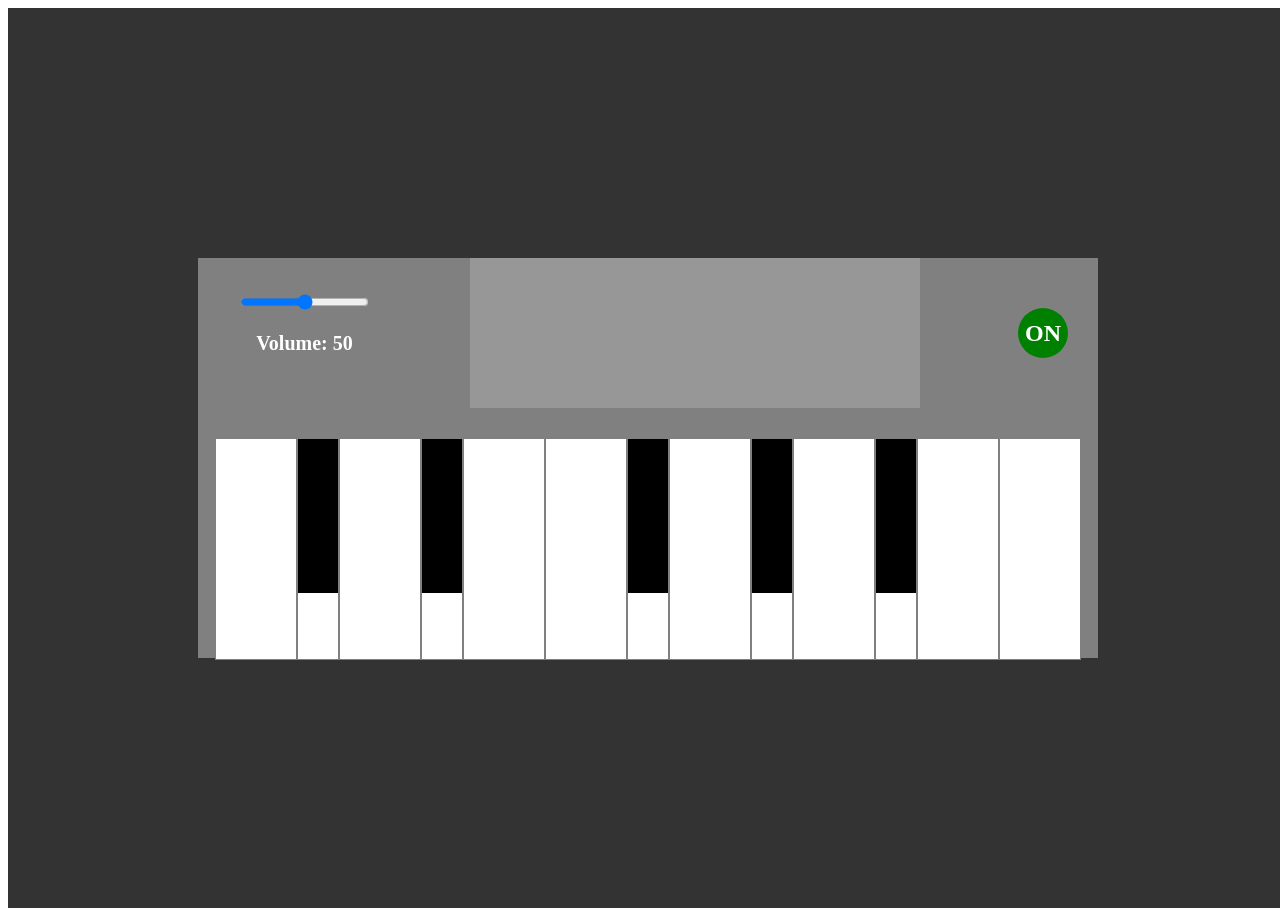
<file: index.html>
<!DOCTYPE html>
<html lang="em">
    <head>
        <title>Piano app</title>
        <meta charset="UTF8">
        <meta name="viewport" content="width=device-width, initial-scale=1.0" />
        <link rel="stylesheet" href="./piano.css"/>
        

    </head>
    <body>
        <div class="piano-container">

            <div class="piano">
                <div class="piano-controls">
                    
                        
                 <div class="power">On</div>

                
                    <div class="piano-screen"></div>
                    <div class="piano-volume">
                        <input  type="range" name="volume" id="volume">
                        <p>Volume:  <span class="volume-val"></span></p>
                    </div>
                </div>
                <div class="keys">
                    <div class="key" id="c"></div>
                    <div class="key sharp" id="c_sharp">
                        <div style="background-color:black;height:70%;"></div>
                        <div style="background-color:white;height:30%;"></div>

                    </div>
                    <div class="key"id="d"></div>
                    <div class="key sharp" id="d_sharp">
                        <div style="background-color:black;height:70%;"></div>
                        <div style="background-color:white;height:30%;"></div>

                    </div>
                    <div class="key" id='e'></div>
                    <div class="key" id="f"></div>
                    <div class="key sharp" id="f_sharp">
                        <div style="background-color:black;height:70%;"></div>
                        <div style="background-color:white;height:30%;"></div>

                    </div>
                    <div class="key" id="g"></div>
                    <div class="key sharp" id="g_sharp">
                        <div style="background-color:black;height:70%;"></div>
                        <div style="background-color:white;height:30%;"></div>

                    </div>
                    <div class="key" id="a" ></div>
                    <div class="key sharp" id="a_sharp">
                        <div style="background-color:black;height:70%;"></div>
                        <div style="background-color:white;height:30%;"></div>

                    </div>
                    <div class="key"id="b"></div>
                    <div class="key" id="high_c"></div>
                </div>
            </div>
        </div>
        
 <script src="./piano.js"></script>
    </body>
</html>
</file>
<file: piano.css>
.body{
    width:100vw;
    height:100vh;
}
.piano-container{
    width:100vw;
    display:grid;
    background-color:#333;
    place-items: center;
    height:100vh;
    position: relative;

}
.piano{
    width:900px;
    height:400px;
    background-color: gray;
    transform: rotate;
}
.piano-screen{
    background-color:rgba(243, 240, 240,.2);
    width:450px;
    height:150px;
    margin: 0 auto;
}
.piano-volume{
    display: flex;
    flex-direction:column;
    align-items: center;
    justify-content: center;
    margin-left: 40px;
}
.piano-volume>p{
    text-align: center;
    text-transform: capitalize;
    color: white;
    font-weight: bolder;
    font-size:20px
}
.piano-controls{
    display:flex;
    flex-direction: row-reverse;
    justify-content: space-evenly;
    align-items: center;
}
.power{
    display: flex;
    background-color: green;
    color: white;
    font-weight:900;
    border-radius: 50%;
    height: 50px;
    width: 50px;
    align-items: center;
    justify-content: center;
    margin-right: 30px;
    transition:all 1s ease;
    font-size: 24px;
    text-transform: uppercase;
    
}
.power:hover{
    transform:scale(1.1)
}
.keys{
    height:220px;
    width:100%;
    padding:auto 20px;
    display: flex;
    justify-content: center;
    margin-top: 30px;
}
.key{
    width:80px;
    height:100%;
    background-color: white;
    border: 0.5px solid gray;
    transition: all 0.5s ease;

    
}
.key:hover{
    opacity:0.8
}
.sharp{
    
    height:100%;
    width:40px;
    z-index:1;
}
@media (max-width:480px){
        .piano-container{
            height:100vw;
            width:100vh;
        }
    .piano{
    transform: rotate(270deg) scale(0.6);
    position: absolute;
    top:100px;
    left:-80vw;
    margin:0;
   }
   body{
    background-color:#333;
   }
  
}
</file>
